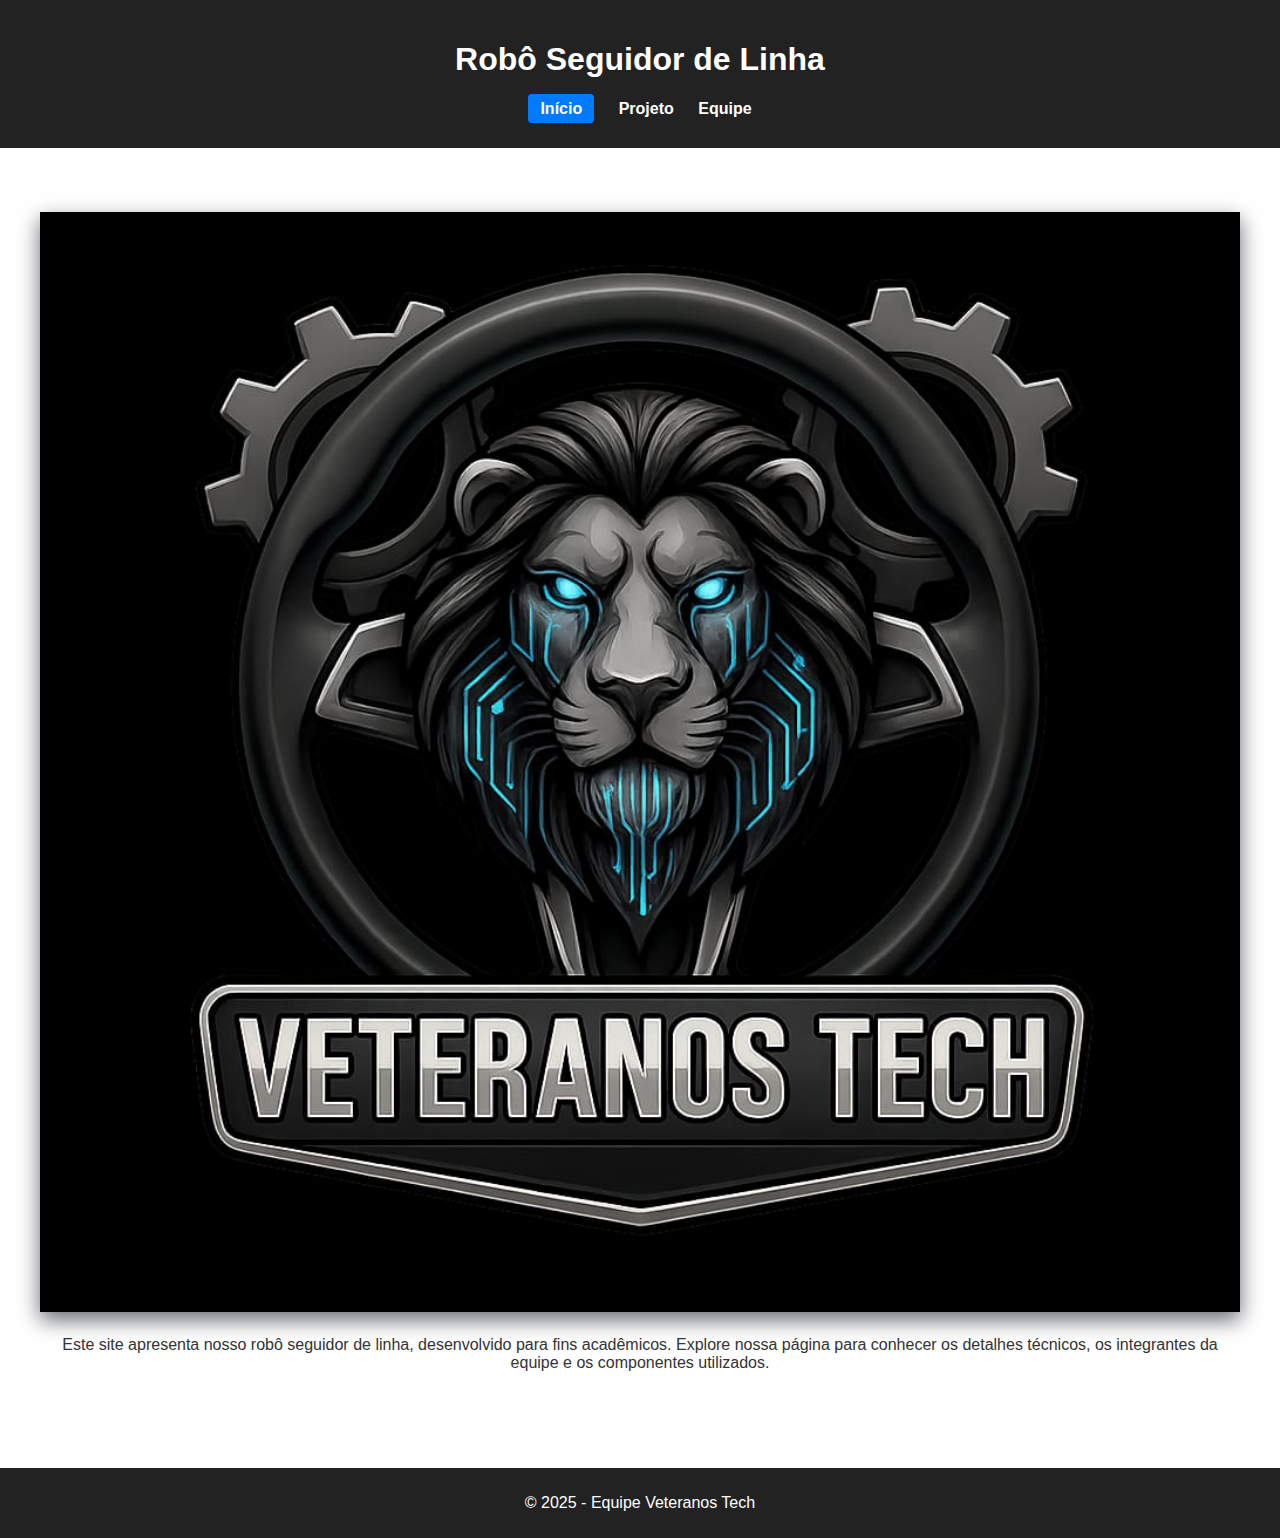
<file: index.html>
<!DOCTYPE html>
<html lang="pt-br">
<head>
  <meta charset="UTF-8" />
  <meta name="viewport" content="width=device-width, initial-scale=1.0" />
  <title>Robô Seguidor de Linha</title>
  <link rel="stylesheet" href="style.css" />
</head>
<body>
  <header>
    <h1>Robô Seguidor de Linha</h1>
    <nav>
      <ul>
        <li><a href="index.html" class="active">Início</a></li>
        <li><a href="projeto.html">Projeto</a></li>
        <li><a href="equipe.html">Equipe</a></li>
        <!-- 
       Os links abaixo estão temporariamente desativados.
      Serão reativados em uma fase futura do projeto.
        -->
        <!-- <li><a href="blog.html">Blog</a></li> -->
        <!-- <li><a href="login.php">Login</a></li> -->
        <!-- <li><a href="painel.html">Painel</a></li> -->
      </ul>
    </nav>
  </header>

  <main>
    <section class="intro">
    <!--  <h2>Bem-vindo ao nosso projeto!</h2> -->

      <figure class="imagem-destaque">
        <img src="img/logo.jpeg" alt="Robô seguidor de linha em ação" />
      </figure>

      <p>
        Este site apresenta nosso robô seguidor de linha, desenvolvido para fins acadêmicos. Explore nossa página para conhecer os detalhes técnicos, os integrantes da equipe e os componentes utilizados.
      </p>
     <!--  <button onclick="mostrarMensagem()">Sobre o Robô</button> -->
    </section>
  </main>

  <footer>
    <p>&copy; 2025 - Equipe Veteranos Tech</p>
  </footer>

  <script src="script.js"></script>
</body>

</html>
</file>
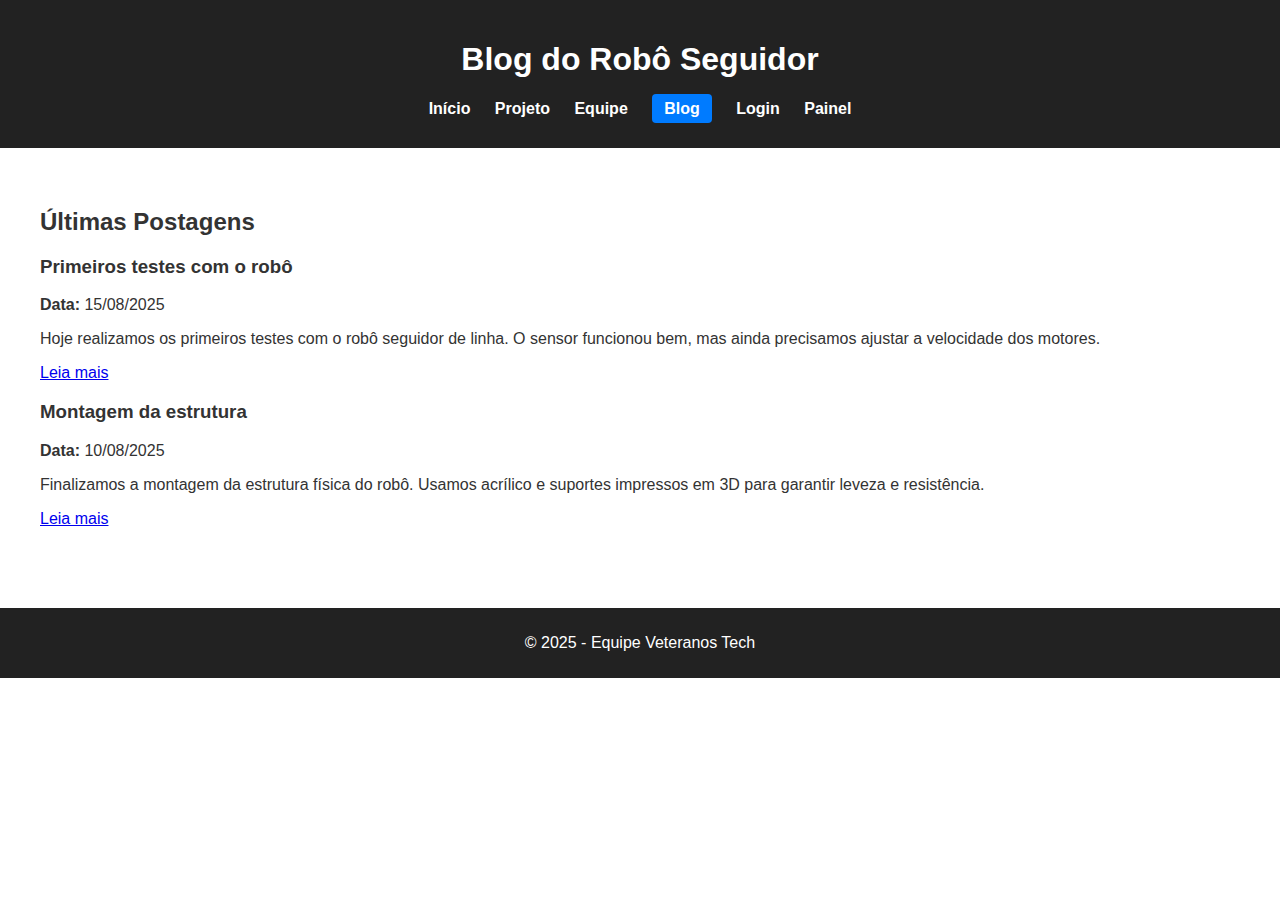
<file: blog.html>
<!DOCTYPE html>
<html lang="pt-br">
<head>
  <meta charset="UTF-8" />
  <meta name="viewport" content="width=device-width, initial-scale=1.0" />
  <title>Blog do Projeto</title>
  <link rel="stylesheet" href="style.css" />
</head>
<body>
  <header>
    <h1>Blog do Robô Seguidor</h1>
    <nav>
      <ul>
        <li><a href="index.html">Início</a></li>
        <li><a href="projeto.html">Projeto</a></li>
        <li><a href="equipe.html">Equipe</a></li>
        <li><a href="blog.html" class="active">Blog</a></li>
        <li><a href="login.php">Login</a></li>
        <li><a href="painel.html">Painel</a></li>
      </ul>
    </nav>
  </header>

  <main>
    <section class="blog">
      <h2>Últimas Postagens</h2>

      <article class="post">
        <h3>Primeiros testes com o robô</h3>
        <p><strong>Data:</strong> 15/08/2025</p>
        <p>Hoje realizamos os primeiros testes com o robô seguidor de linha. O sensor funcionou bem, mas ainda precisamos ajustar a velocidade dos motores.</p>
        <a href="#">Leia mais</a>
      </article>

      <article class="post">
        <h3>Montagem da estrutura</h3>
        <p><strong>Data:</strong> 10/08/2025</p>
        <p>Finalizamos a montagem da estrutura física do robô. Usamos acrílico e suportes impressos em 3D para garantir leveza e resistência.</p>
        <a href="#">Leia mais</a>
      </article>
    </section>
  </main>

  <footer>
    <p>&copy; 2025 - Equipe Veteranos Tech</p>
  </footer>
</body>
</html>
</file>
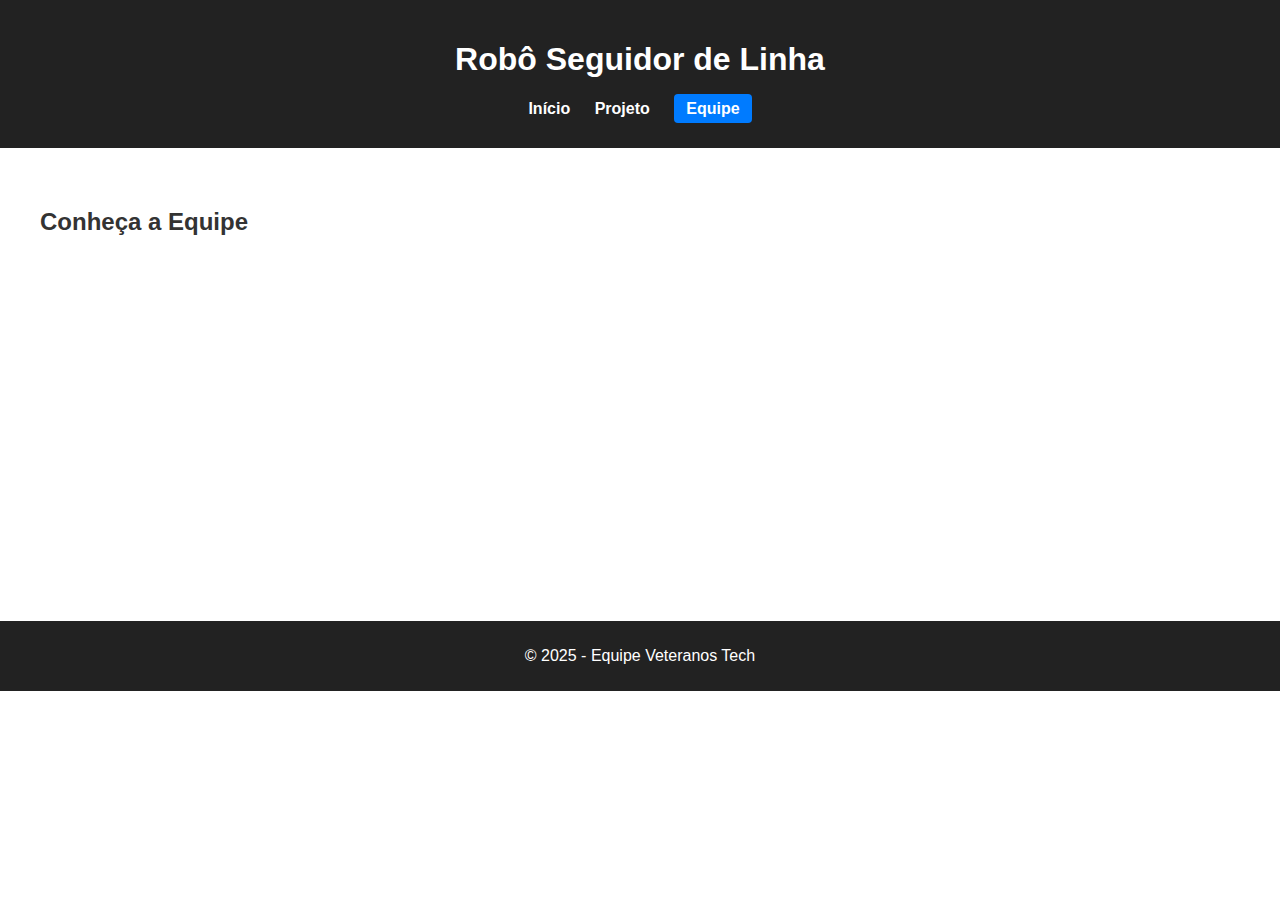
<file: equipe.html>
<!DOCTYPE html>
<html lang="pt-br">
<head>
  <meta charset="UTF-8" />
  <meta name="viewport" content="width=device-width, initial-scale=1.0" />
  <title>Equipe do Projeto</title>
  <link rel="stylesheet" href="style.css" />
  <link rel="stylesheet" href="https://cdnjs.cloudflare.com/ajax/libs/font-awesome/6.4.0/css/all.min.css">
</head>
<body>
  <header>
    <h1>Robô Seguidor de Linha</h1>
    <nav>
      <ul>
        <li><a href="index.html">Início</a></li>
        <li><a href="projeto.html">Projeto</a></li>
        <li><a href="equipe.html" class="active">Equipe</a></li>
        <!-- 
       Os links abaixo estão temporariamente desativados.
      Serão reativados em uma fase futura do projeto.
        -->
        <!-- <li><a href="blog.html">Blog</a></li> -->
        <!-- <li><a href="login.php">Login</a></li> -->
        <!-- <li><a href="painel.html">Painel</a></li> -->
      </ul>
    </nav>
  </header>

  <main>
    <section class="equipe">
      <h2>Conheça a Equipe</h2>
      <div class="cards-container">
        <div class="card programador">
          <img src="img/alisson.jpeg" alt="Foto de Alisson Martins" />
          <h3>Alisson Martins (Respeita o Januário)</h3>
          <p>Responsável pelo Código e Apoio do Site</p>
          <div class="social-links">
            <a href="https://github.com/alisson-martins" target="_blank"><i class="fab fa-github"></i></a>
            <a href="https://linkedin.com/in/alisson-martins" target="_blank"><i class="fab fa-linkedin"></i></a>
            <a href="https://instagram.com/alisson.martins" target="_blank"><i class="fab fa-instagram"></i></a>
          </div>
        </div>

        <div class="card desenvolvedor">
          <img src="img/aloisio.jpeg" alt="Foto de Aloisio Bomfim" />
          <h3>Aloisio Bomfim</h3>
          <p>Responsável pelo Banco de Dados e Criação do Site</p>
          <div class="social-links">
            <a href="https://github.com/AloisioBomfim" target="_blank"><i class="fab fa-github"></i></a>
            <a href="https://linkedin.com/in/aloisio-bomfim" target="_blank"><i class="fab fa-linkedin"></i></a>
            <a href="https://instagram.com/aloisiobomfim" target="_blank"><i class="fab fa-instagram"></i></a>
          </div>
        </div>

        <div class="card cervejeiro">
          <img src="img/denis.jpeg" alt="Foto de Denis de Souza" />
          <h3>Denis de Souza</h3>
          <p>Responsável pela Gestão de Recursos e apoio no Código</p>
          <div class="social-links">
            <a href="https://github.com/denissouza" target="_blank"><i class="fab fa-github"></i></a>
            <a href="https://linkedin.com/in/denissouza" target="_blank"><i class="fab fa-linkedin"></i></a>
            <a href="https://instagram.com/denissouza" target="_blank"><i class="fab fa-instagram"></i></a>
          </div>
        </div>

        <div class="card documentacao">
          <img src="img/lucielio.jpeg" alt="Foto de Luciélio de Jesus" />
          <h3>Luciélio de Jesus</h3>
          <p>Responsável pelo Diário de Bordo e design do projeto</p>
          <div class="social-links">
            <a href="https://github.com/lucieliojesus" target="_blank"><i class="fab fa-github"></i></a>
            <a href="https://linkedin.com/in/lucieliojesus" target="_blank"><i class="fab fa-linkedin"></i></a>
            <a href="https://instagram.com/lucieliojesus" target="_blank"><i class="fab fa-instagram"></i></a>
          </div>
        </div>

        <div class="card eletronica">
          <img src="img/vinicius.jpeg" alt="Foto de Vinicius Vilarino" />
          <h3>Vinicius Vilarino</h3>
          <p>Responsável pela Compra das peças e apoio no Código</p>
          <div class="social-links">
            <a href="https://github.com/viniciusvilarino" target="_blank"><i class="fab fa-github"></i></a>
            <a href="https://linkedin.com/in/viniciusvilarino" target="_blank"><i class="fab fa-linkedin"></i></a>
            <a href="https://instagram.com/viniciusvilarino" target="_blank"><i class="fab fa-instagram"></i></a>
          </div>
        </div>
      </div>
    </section>
  </main>

  <footer>
    <p>&copy; 2025 - Equipe Veteranos Tech</p>
  </footer>
</body>
</html>
</file>
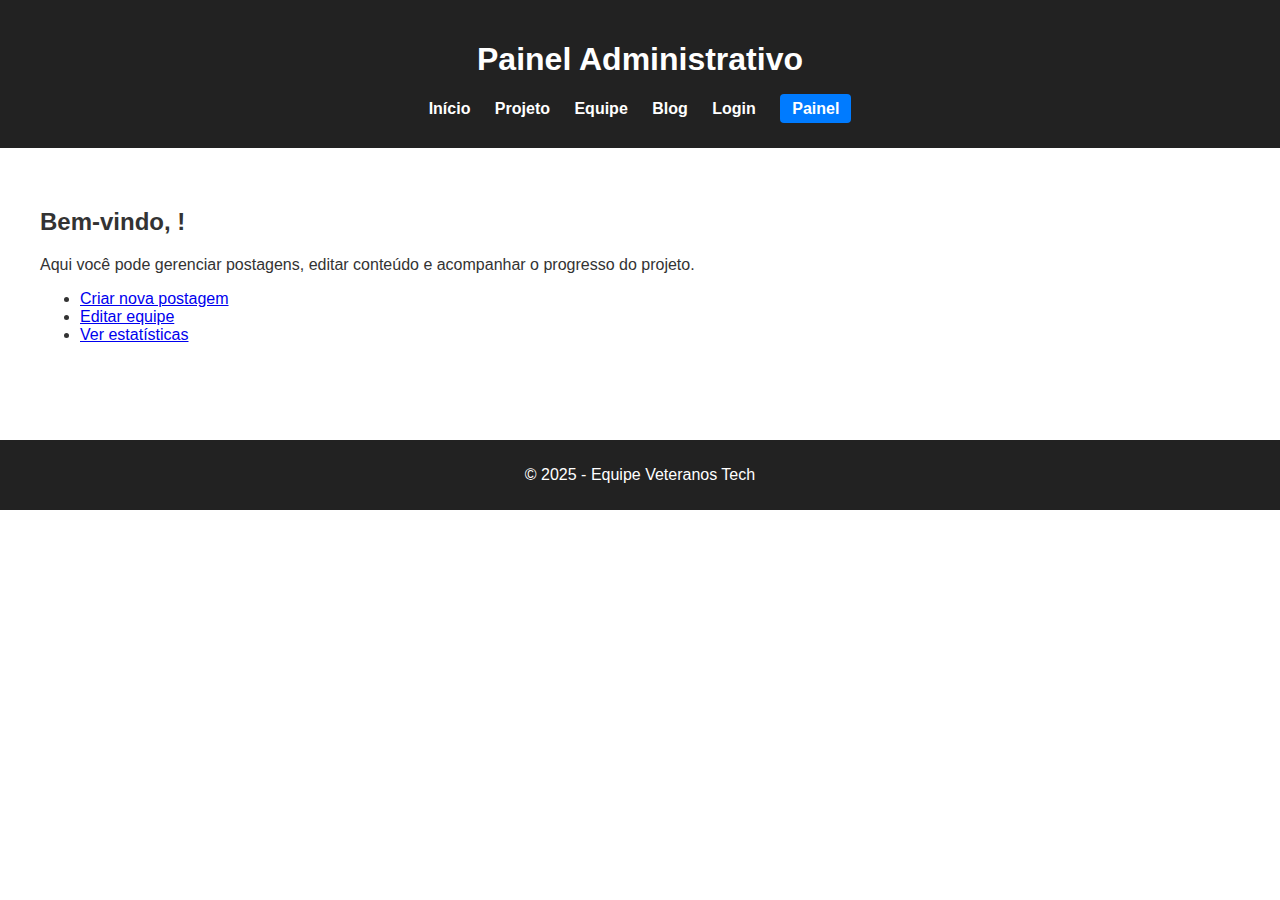
<file: painel.html>
<!DOCTYPE html>
<html lang="pt-br">
<head>
  <meta charset="UTF-8" />
  <title>Painel Administrativo</title>
  <link rel="stylesheet" href="style.css" />
</head>
<body>
  <header>
    <h1>Painel Administrativo</h1>
    <nav>
      <ul>
        <li><a href="index.html">Início</a></li>
        <li><a href="projeto.html">Projeto</a></li>
        <li><a href="equipe.html">Equipe</a></li>
        <li><a href="blog.html">Blog</a></li>
        <li><a href="login.php">Login</a></li>
        <li><a href="painel.html" class="active">Painel</a></li>
      </ul>
    </nav>
  </header>

  <main>
    <section>
      <h2>Bem-vindo, <?php echo $_SESSION['usuario']; ?>!</h2>
      <p>Aqui você pode gerenciar postagens, editar conteúdo e acompanhar o progresso do projeto.</p>
      <ul>
        <li><a href="#">Criar nova postagem</a></li>
        <li><a href="#">Editar equipe</a></li>
        <li><a href="#">Ver estatísticas</a></li>
      </ul>
    </section>
  </main>

  <footer>
    <p>&copy; 2025 - Equipe Veteranos Tech</p>
  </footer>
</body>
</html>
</file>
<file: style.css>
:root {
  --cor-primaria: #0077cc;
  --cor-secundaria: #FFFFFF;
  --cor-texto: #333;
  --cor-header: #222;
}

/* === Layout geral === */
body {
  font-family: 'Segoe UI', sans-serif;
  margin: 0;
  background-color: var(--cor-secundaria);
  color: var(--cor-texto);
}

header {
  background-color: var(--cor-header);
  color: white;
  padding: 20px;
  text-align: center;
}

nav ul {
  list-style: none;
  padding: 0;
  margin: 10px 0;
}

nav ul li {
  display: inline-block;
  margin: 0 10px;
}

nav ul li a {
  color: white;
  text-decoration: none;
  font-weight: bold;
}

nav ul li a.active {
  color: #fff;
  background: #007bff;
  border-radius: 4px;
  padding: 6px 12px;
}

main {
  padding: 40px;
}

.intro {
  text-align: center;
  max-width: 2000px;
  margin: auto;
}

.projeto {
  text-align: center;
  max-width: 800px;
  margin: auto;
}

footer {
  background-color: var(--cor-header);
  color: white;
  text-align: center;
  padding: 10px;
  margin-top: 40px;
}

/* === Botões === */
button,
input[type="submit"] {
  padding: 10px 20px;
  background-color: var(--cor-primaria);
  color: white;
  border: none;
  border-radius: 5px;
  cursor: pointer;
  transition: background 0.3s;
}

button:hover,
input[type="submit"]:hover {
  background-color: #005fa3;
}

/* === Formulários === */
form {
  background-color: white;
  padding: 20px;
  margin: 30px auto;
  max-width: 600px;
  border-radius: 8px;
  box-shadow: 0 0 10px rgba(0,0,0,0.1);
}

input[type="text"],
input[type="email"],
input[type="password"],
input[type="date"],
input[type="number"],
select {
  width: 100%;
  padding: 10px;
  margin: 10px 0 20px;
  border: 1px solid #ccc;
  border-radius: 5px;
  box-sizing: border-box;
}

/* === Tabelas === */
table {
  width: 100%;
  border-collapse: collapse;
  background-color: white;
  margin-top: 30px;
  box-shadow: 0 0 5px rgba(0,0,0,0.05);
}

th, td {
  padding: 12px;
  border: 1px solid #ddd;
  text-align: left;
}

th {
  background-color: var(--cor-primaria);
  color: white;
}

/* === Cards de integrantes === */
.cards-container {
  display: flex;
  flex-direction: row; /* horizontal por padrão */
  justify-content: center;
  gap: 20px;
  flex-wrap: wrap;
  margin-top: 30px;
  padding: 0 20px;
}

/* Layout vertical no mobile */
@media (max-width: 768px) {
  .cards-container {
    flex-direction: column;
    align-items: center;
  }

  .card {
    width: 100%;
    max-width: 300px;
  }
}

.card {
  background-color: white;
  border: 1px solid #ddd;
  border-radius: 10px;
  width: 180px;
  padding: 15px;
  text-align: center;
  box-shadow: 0 2px 5px rgba(0,0,0,0.1);
  transition: transform 0.3s;
  flex-shrink: 0;
  animation: fadeInUp 0.6s ease forwards;
  opacity: 0;
}

.card:hover {
  transform: scale(1.05);
}

.card img {
  width: 100px;
  height: 100px;
  object-fit: cover;
  border-radius: 50%;
  margin-bottom: 10px;
  transition: transform 0.3s;
}

.card img:hover {
  transform: scale(1.1);
}

.card h3 {
  font-size: 16px;
  margin: 10px 0 5px;
}

.card p {
  font-size: 14px;
  margin-bottom: 10px;
}

.card a {
  display: inline-block;
  color: var(--cor-primaria);
  text-decoration: none;
  font-weight: bold;
  font-size: 14px;
}

.card a:hover {
  text-decoration: underline;
}

/* === Bordas por função === */
.card.programador {
  border-top: 5px solid #008000;
}

.card.desenvolvedor {
  border-top: 5px solid #0077cc;
}

.card.cervejeiro {
  border-top: 5px solid #FF0000;
}

.card.documentacao {
  border-top: 5px solid #ffc107;
}

.card.eletronica {
  border-top: 5px solid #964B00;
}

/* === Links sociais === */
.social-links {
  display: flex;
  justify-content: center;
  gap: 15px;
  margin-top: 10px;
}

.social-links a {
  color: var(--cor-primaria);
  font-size: 20px;
  transition: color 0.3s;
}

.social-links a:hover {
  color: #005fa3;
}

/* === Login/Cadastro === */
.login-container,
.cadastro-container {
  max-width: 400px;
  margin: 40px auto;
  background-color: white;
  padding: 25px;
  border-radius: 8px;
  box-shadow: 0 0 10px rgba(0,0,0,0.1);
}

.login-container h2,
.cadastro-container h2 {
  text-align: center;
  margin-bottom: 20px;
  color: var(--cor-texto);
}

/* === Responsividade === */
@media (max-width: 768px) {
  nav ul li {
    display: block;
    margin: 10px 0;
  }

  main {
    padding: 20px;
  }

  .cards-container {
    overflow-x: auto;
    flex-wrap: nowrap;
    padding-bottom: 10px;
  }

  .card {
    flex: 0 0 auto;
  }
}

/* Melhor Responsividade na Galeria */
.galeria-container {
  display: flex;
  flex-wrap: wrap;
  gap: 16px;
  justify-content: center;
}

.galeria-container img {
  max-width: 50%;
  height: auto;
  flex: 1 1 220px;
  border-radius: 8px;
  box-shadow: 0 2px 8px rgba(0,0,0,0.1);
}

/* Imagem de destaque */
.imagem-destaque {
  margin: 1.5rem 0;
  border-radius: var(--radius);
  overflow: hidden;
  box-shadow: 0 8px 20px rgba(2,6,23,0.6);
}

.imagem-destaque img {
  width: 100%;
  height: 1100px;
  object-fit: cover;
  display: block;
  transition: transform 0.3s ease;
}

.imagem-destaque img:hover {
  transform: scale(1.02);
}

/* Ajuste responsivo */
@media (max-width: 560px) {
  .imagem-destaque img {
    height: 200px;
  }
}

/* === Animações === */
@keyframes fadeInUp {
  from {
    opacity: 0;
    transform: translateY(30px);
  }
  to {
    opacity: 1;
    transform: translateY(0);
  }
}
/* Animação para o modal do JavaScript */
@keyframes fadeIn {
  from { opacity: 0; transform: scale(0.95);}
  to { opacity: 1; transform: scale(1);}

}
</file>
